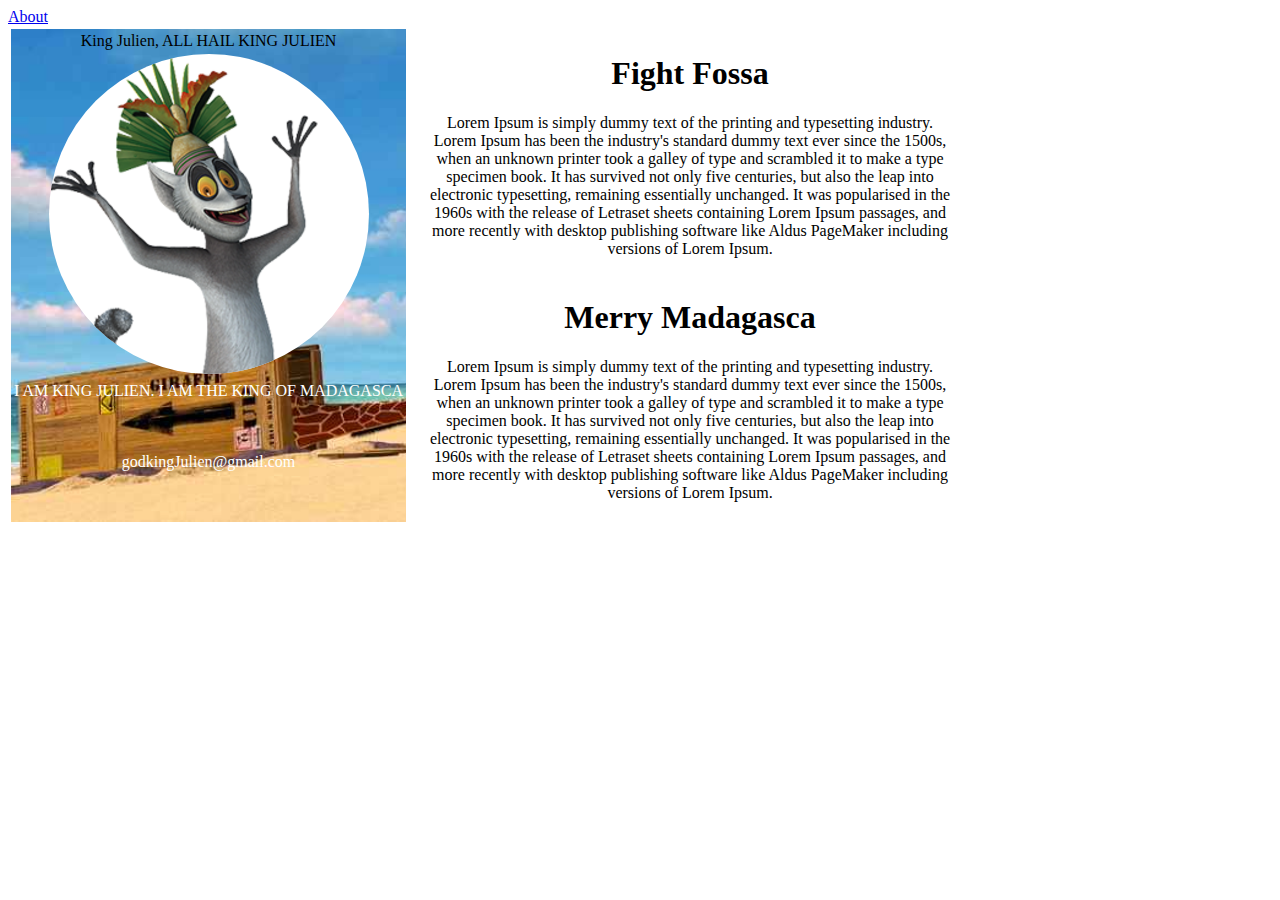
<file: index.html>
<!DOCTYPE html>
<html lang="en">
<head>

  <meta charset="UTF-8">
  <meta name="viewport" content="width=device-width, initial-scale=1.0">
  <title>Eddie's Profile</title>
  <a href="about.html">About</a>
</head>


<body>

  <table border="0">
    <tr>
      <td>
        <table border="0" style="background-image: url('42.jpg'); background-repeat: no-repeat; background-size: cover;">
          <tr>
            <td style="text-align: center;">
              King Julien, ALL HAIL KING JULIEN
            </td>
          </tr>
      
          <tr>
            <td style="text-align: center; vertical-align: top; height: 50pt;">
              <img src="3031429-7665866173-latest.png" alt="Eddie" style="border-radius: 50%; background-color: #ffff;">
            </td>
          </tr>
      
          <tr>
            <td style="text-align: center; vertical-align: top; height: 50pt; color:#ffff">
              I AM KING JULIEN. I AM THE KING OF MADAGASCA
            </td>
          </tr>
      
          <tr>
            <td style="text-align: center; vertical-align: top; height: 50pt; color:#ffff">
              godkingJulien@gmail.com
            </td>
          </tr>
        </table>
      </td>
      <td>
        <table border="0" style="margin-left: 10pt; margin-right: auto; width: 400pt;">
          <tr>
            <td style="margin-bottom: 40pt; margin-left: 40pt; text-align: center;">
              <h1>Fight Fossa</h3>
                <p>Lorem Ipsum is simply dummy text of the printing and typesetting industry. Lorem Ipsum has been the industry's standard dummy text ever since the 1500s, when an unknown printer took a galley of type and scrambled it to make a type specimen book. It has survived not only five centuries, but also the leap into electronic typesetting, remaining essentially unchanged. It was popularised in the 1960s with the release of Letraset sheets containing Lorem Ipsum passages, and more recently with desktop publishing software like Aldus PageMaker including versions of Lorem Ipsum.</p>
            </td>
          </tr>
          <tr>
            <td style="text-align: center;">
              <h1>Merry Madagasca</h1>
              <p>Lorem Ipsum is simply dummy text of the printing and typesetting industry. Lorem Ipsum has been the industry's standard dummy text ever since the 1500s, when an unknown printer took a galley of type and scrambled it to make a type specimen book. It has survived not only five centuries, but also the leap into electronic typesetting, remaining essentially unchanged. It was popularised in the 1960s with the release of Letraset sheets containing Lorem Ipsum passages, and more recently with desktop publishing software like Aldus PageMaker including versions of Lorem Ipsum.</p>
            </td>
          </tr>
        </table>
      </td>
    </tr>
  </table>
  

  

  
  
</body>
</html>
</file>
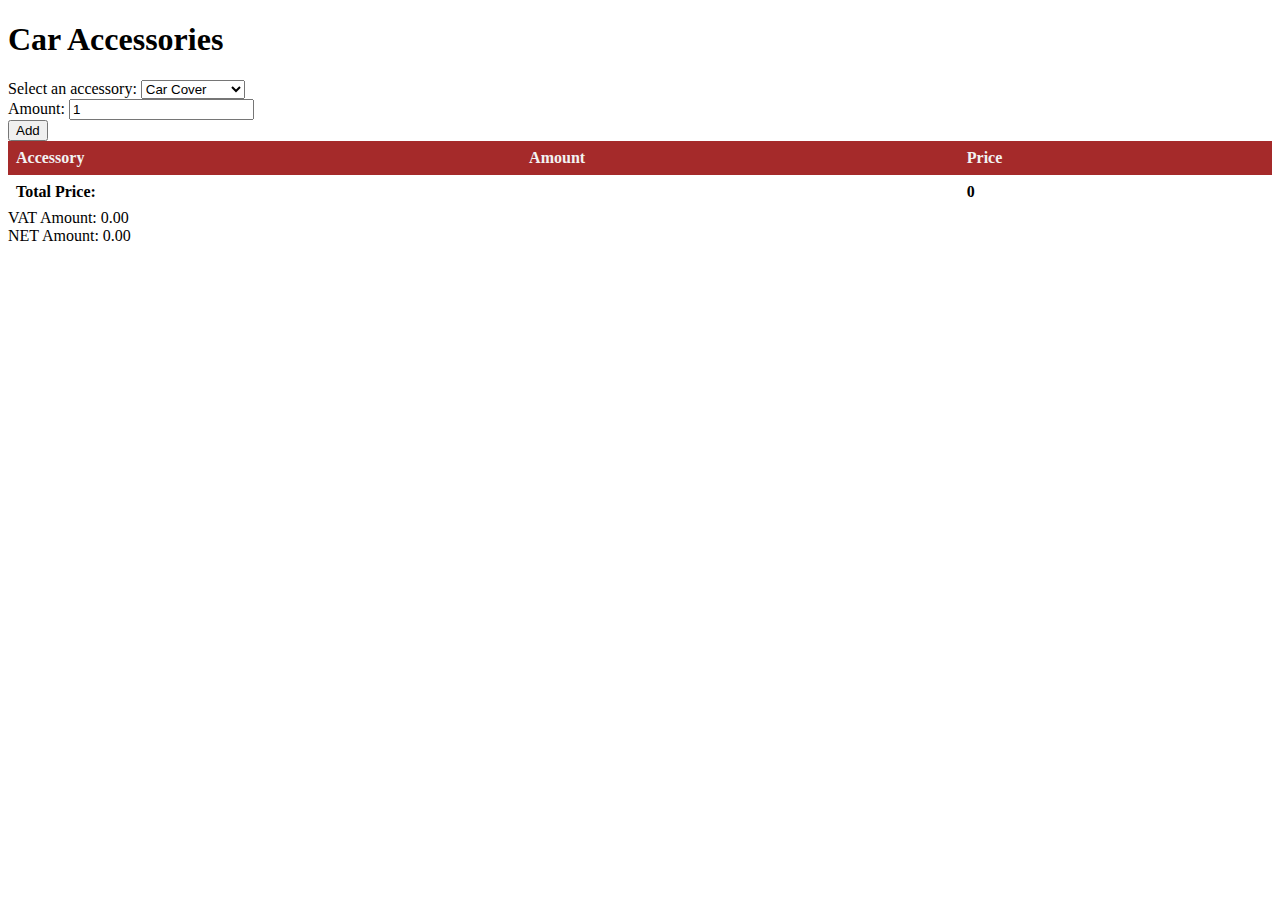
<file: accessory/index.html>
<!DOCTYPE html>
<html>

<head>
    <script src="https://code.jquery.com/jquery-3.6.0.min.js" integrity="sha256-/xUj+3OJU5yExlq6GSYGSHk7tPXikynS7ogEvDej/m4=" crossorigin="anonymous"></script>
    <title>Car Accessories</title>
    <link rel="stylesheet" href="/css/global.css">
    <style>
        table {
          border-collapse: collapse;
          width: 100%; 
        }
    
        th,
        td {
          text-align: left;
          padding: 8px;
        }
    
        tr:nth-child(even) {
          background-color: #f2f2f2;
        }
    
        th {
          background-color: brown;
          color: #f2f2f2;
        }
        

      </style>
</head>

<body>
    <h1>Car Accessories</h1>

    <form id="accessoryForm">
        <label for="accessory">Select an accessory:</label>
        <select id="accessory">
            <option value="100">Car Cover</option>
            <option value="200">Floor Mats</option>
            <option value="30">Seat Covers</option>
            <option value="40">Phone Holder</option>
        </select>
        <br>
        <label for="amount">Amount:</label>
        <input type="number" id="amount" min="1" value="1">
        <br>
        <button type="button" id="addButton">Add</button>
    </form>

    <table id="productList">
        <thead>
            <tr>
                <th>Accessory</th>
                <th>Amount</th>
                <th>Price</th>
            </tr>
        </thead>
        <tbody id="bodddy">
            <!-- Product list items will be added here dynamically -->
        </tbody>
        <tfoot>
            <tr>
                <td colspan="2">Total Price:</td>
                <td id="totalPrice">0</td>
            </tr>
        </tfoot>
    </table>
    <label for="vatAmount">VAT Amount:</label>
    <span id="vatAmount">0.00</span>
    <br>
    <label for="netAmount">NET Amount:</label>
    <span id="netAmount">0.00</span>

    <script>
        var totalPrice = 0;

        function addToProductList() {
            var accessorySelect = $("#accessory");
            var accessoryOption = accessorySelect.find(":selected");
            var accessoryName = accessoryOption.text();
            var accessoryPrice = parseFloat(accessoryOption.val());
            var amount = parseInt($("#amount").val());

            var productList = $("#bodddy");
            var newRow = $("<tr></tr>");
            var accessoryCell = $("<td></td>").text(accessoryName);
            var amountCell = $("<td></td>").text(amount);
            var priceCell = $("<td></td>").text((accessoryPrice * amount).toFixed(2));

            newRow.append(accessoryCell);
            newRow.append(amountCell);
            newRow.append(priceCell);
            productList.append(newRow);

            totalPrice += accessoryPrice * amount;
            $("#totalPrice").text(totalPrice.toFixed(2));

            var vatRate = 0.07;
            var vatAmount = totalPrice * vatRate;
            $("#vatAmount").text(vatAmount.toFixed(2));
            var netAmount = totalPrice + vatAmount;
            $("#netAmount").text(netAmount.toFixed(2));
        }

        $(document).ready(function () {
            $("#addButton").on("click", addToProductList);
        });
    </script>
</body>

</html>
</file>
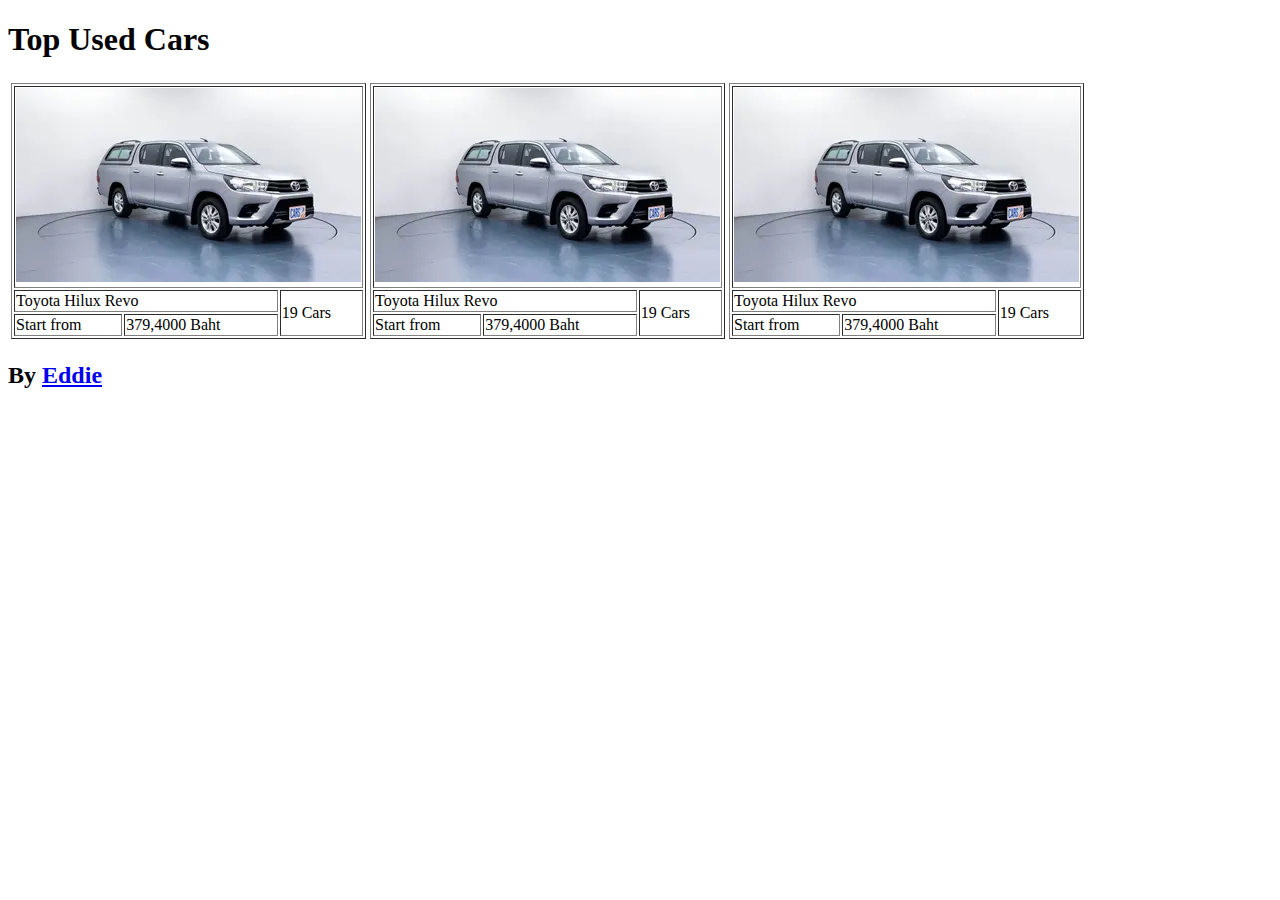
<file: about.html>
<!DOCTYPE html>
<html lang="en" xmlns:mso="urn:schemas-microsoft-com:office:office" xmlns:msdt="uuid:C2F41010-65B3-11d1-A29F-00AA00C14882">

<head>
  <title>Carada</title>

<!--[if gte mso 9]><xml>
<mso:CustomDocumentProperties>
<mso:xd_Signature msdt:dt="string"></mso:xd_Signature>
<mso:display_urn_x003a_schemas-microsoft-com_x003a_office_x003a_office_x0023_Editor msdt:dt="string">CHAYAPOL MOEMENG</mso:display_urn_x003a_schemas-microsoft-com_x003a_office_x003a_office_x0023_Editor>
<mso:Order msdt:dt="string">300.000000000000</mso:Order>
<mso:display_urn_x003a_schemas-microsoft-com_x003a_office_x003a_office_x0023_Author msdt:dt="string">CHAYAPOL MOEMENG</mso:display_urn_x003a_schemas-microsoft-com_x003a_office_x003a_office_x0023_Author>
<mso:xd_ProgID msdt:dt="string"></mso:xd_ProgID>
<mso:_ExtendedDescription msdt:dt="string"></mso:_ExtendedDescription>
<mso:ComplianceAssetId msdt:dt="string"></mso:ComplianceAssetId>
<mso:TemplateUrl msdt:dt="string"></mso:TemplateUrl>
<mso:ContentTypeId msdt:dt="string">0x0101009FF7D1E89D0B8D439BF6074909CECEB2</mso:ContentTypeId>
<mso:TriggerFlowInfo msdt:dt="string"></mso:TriggerFlowInfo>
<mso:_SourceUrl msdt:dt="string"></mso:_SourceUrl>
<mso:_SharedFileIndex msdt:dt="string"></mso:_SharedFileIndex>
</mso:CustomDocumentProperties>
</xml><![endif]-->

</head>

<body>
  <h1>Top Used Cars</h1>
  <table>
    <thead>

    </thead>
    <tbody>
      <tr>
        <td>
          <table border="1">
            <tr>
              <td colspan="3">
                <img src="car.webp">
              </td>
            </tr>
            <tr>
              <td colspan="2">Toyota Hilux Revo</td>
              <td rowspan="2">19 Cars</td>
            </tr>
            <tr>
              <td>Start from</td>
              <td>379,4000 Baht</td>
            </tr>
          </table>
        </td>

        <td>
          <table border="1">
            <tr>
              <td colspan="3">
                <img src="car.webp">
              </td>
            </tr>
            <tr>
              <td colspan="2">Toyota Hilux Revo</td>
              <td rowspan="2">19 Cars</td>
            </tr>
            <tr>
              <td>Start from</td>
              <td>379,4000 Baht</td>
            </tr>
          </table>
        </td>

        <td>
          <table border="1">
            <tr>
              <td colspan="3">
                <img src="car.webp">
              </td>
            </tr>
            <tr>
              <td colspan="2">Toyota Hilux Revo</td>
              <td rowspan="2">19 Cars</td>
            </tr>
            <tr>
              <td>Start from</td>
              <td>379,4000 Baht</td>
            </tr>
          </table>
        </td>

      </tr>
    </tbody>
  </table>


  <h2>By <a href="index.html">Eddie</a></h2>
  
</body>

</html>
</file>
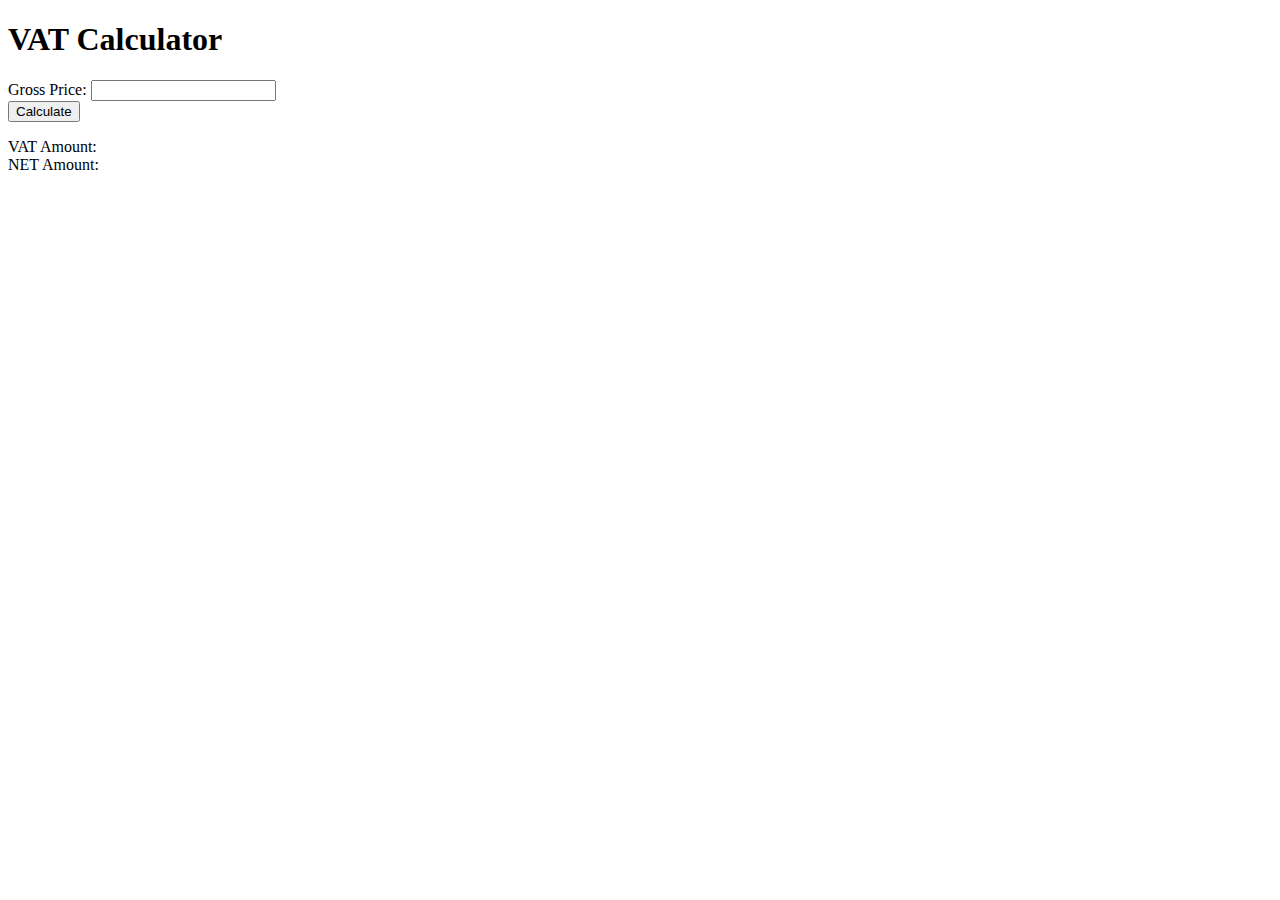
<file: vat.html>
<!DOCTYPE html>
<html>
<head>
    <title>VAT Calculator</title>
    <script>
        function calculateVAT() {
            var gp = parseFloat(document.getElementById("grossPrice").value);
            var grossPrice = parseFloat(gp);
            var vatRate = 0.07; // 7% VAT rate
            var vatAmount = grossPrice * vatRate;
            document.getElementById("vatAmount").textContent = vatAmount.toFixed(2);
            var netAmount = grossPrice + vatAmount
            document.getElementById("netAmount").textContent = netAmount.toFixed(2)
        }
    </script>
</head>
<body>
    <h1>VAT Calculator</h1>
    <label for="grossPrice">Gross Price:</label>
    <input type="number" id="grossPrice" step="0.01">
    <br>
    <button onclick="calculateVAT()">Calculate</button>
    <p></p>
    <label for="vatAmount">VAT Amount:</label>
    <span id="vatAmount"></span>
    <br>
    <label for="netAmount">NET Amount:</label>
    <span id="netAmount"></span>
</body>
</html>
</file>
<file: css/global.css>
table {
  width: 20vw;
}
table tr:nth-child(even) {
  background-color: #f2f2f2;
}
  
table tr:nth-child(odd) {
  background-color: #ffffff;
}

table tfoot {
  font-weight: bold;
}
</file>
